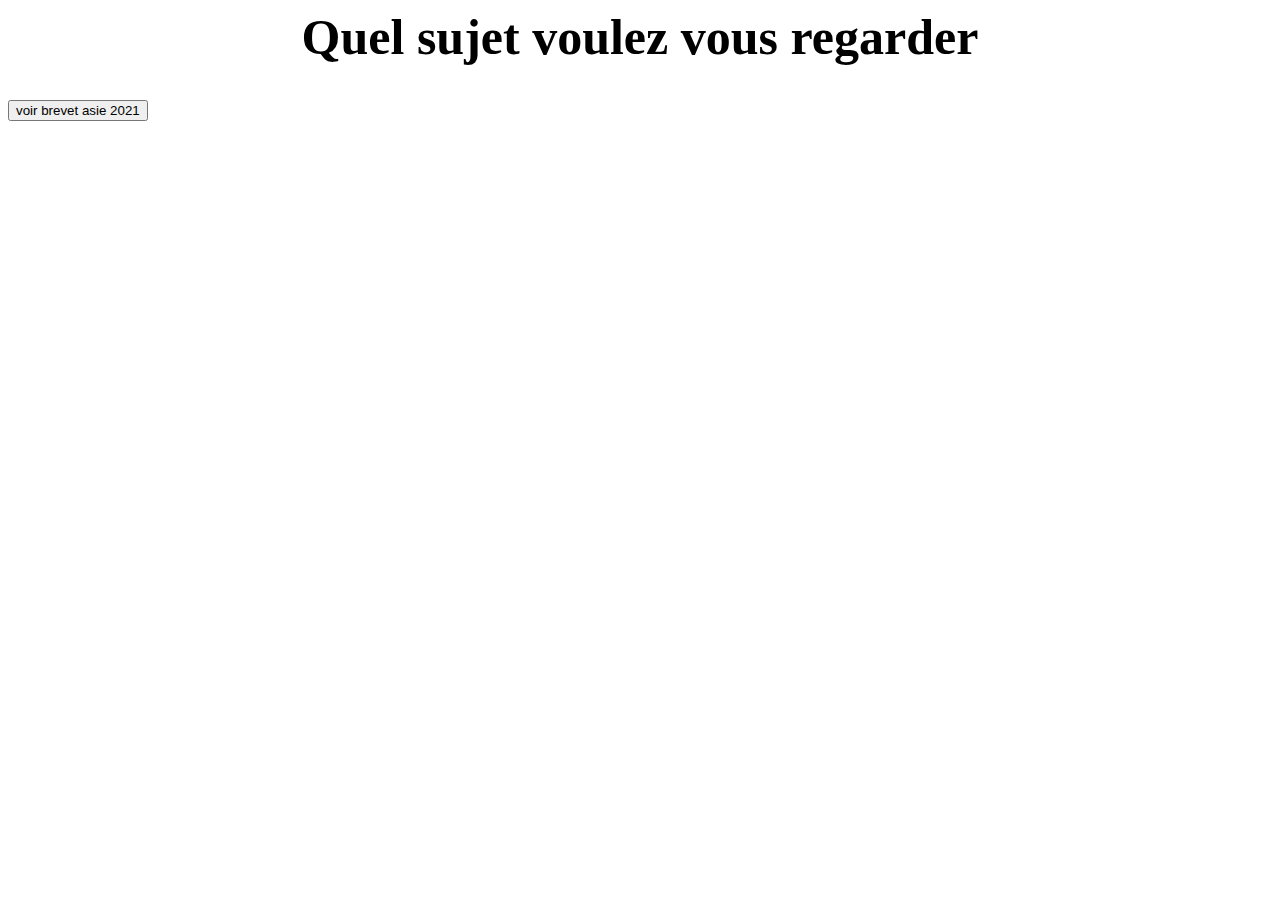
<file: homepage/index.html>
<html>
    <link rel="stylesheet" href="index.css" />
    <head>
        <title>code de emi</title>
    </head>
    <body>
        <h1>Quel sujet voulez vous regarder</h1>

        <button class="custom-button" onclick="window.location.href='../brevet_asie/brevet_asie.html'">
            voir brevet asie 2021
        </button>  
    </body>
</html>
</file>
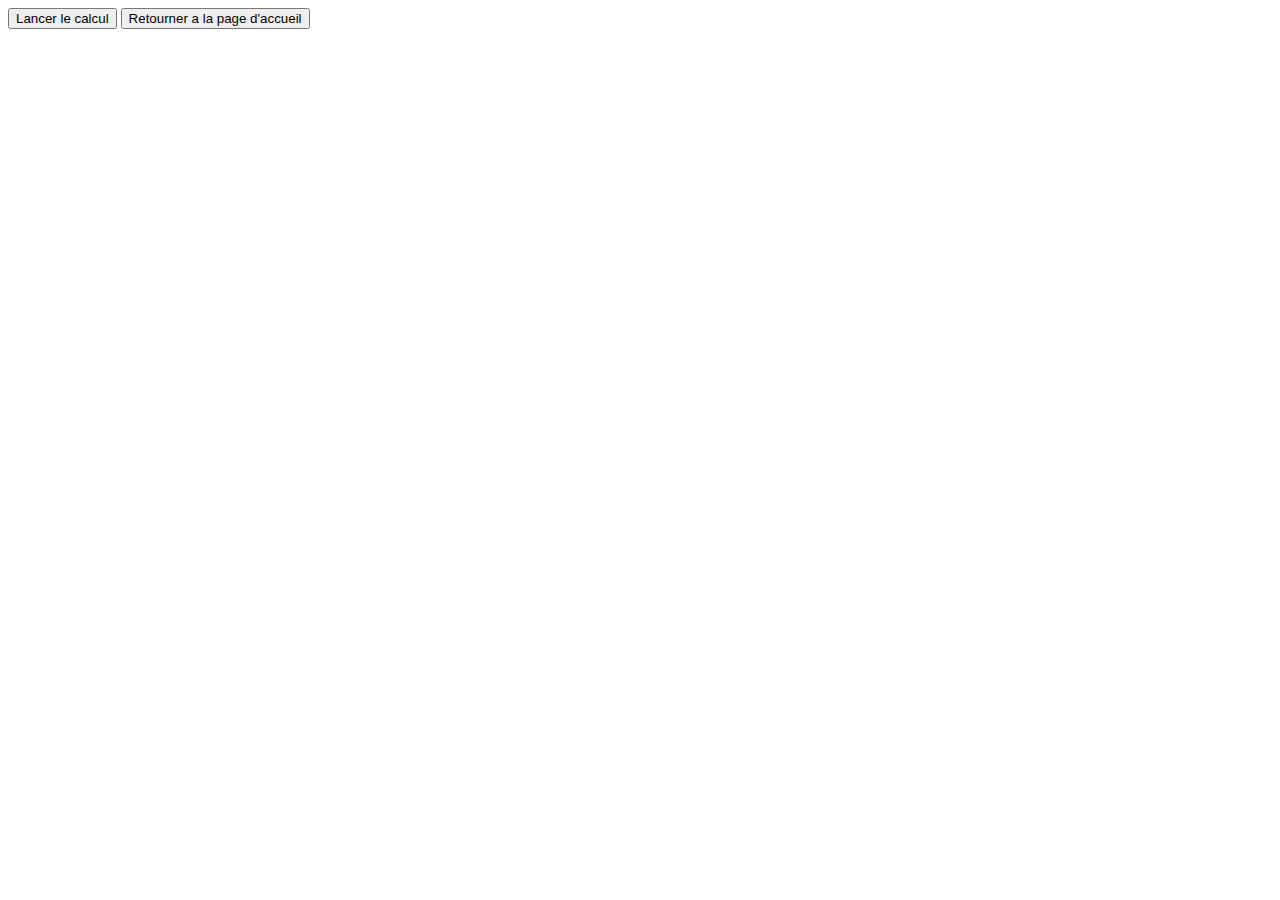
<file: 4x_z_moins7/4x_z_moins7.html>
<html>
    <head>
        <title>
            code de emi - 4x(z-7)
        </title>
    </head>
    <body>
        <script src="4x_z_moins7.js"></script>
        <button class="start" onclick="f()">
            Lancer le calcul
        </button>
        <button class="homepage" onclick="window.location.href='../index.html'">
            Retourner a la page d'accueil
        </button>
    </body>
</html>
</file>
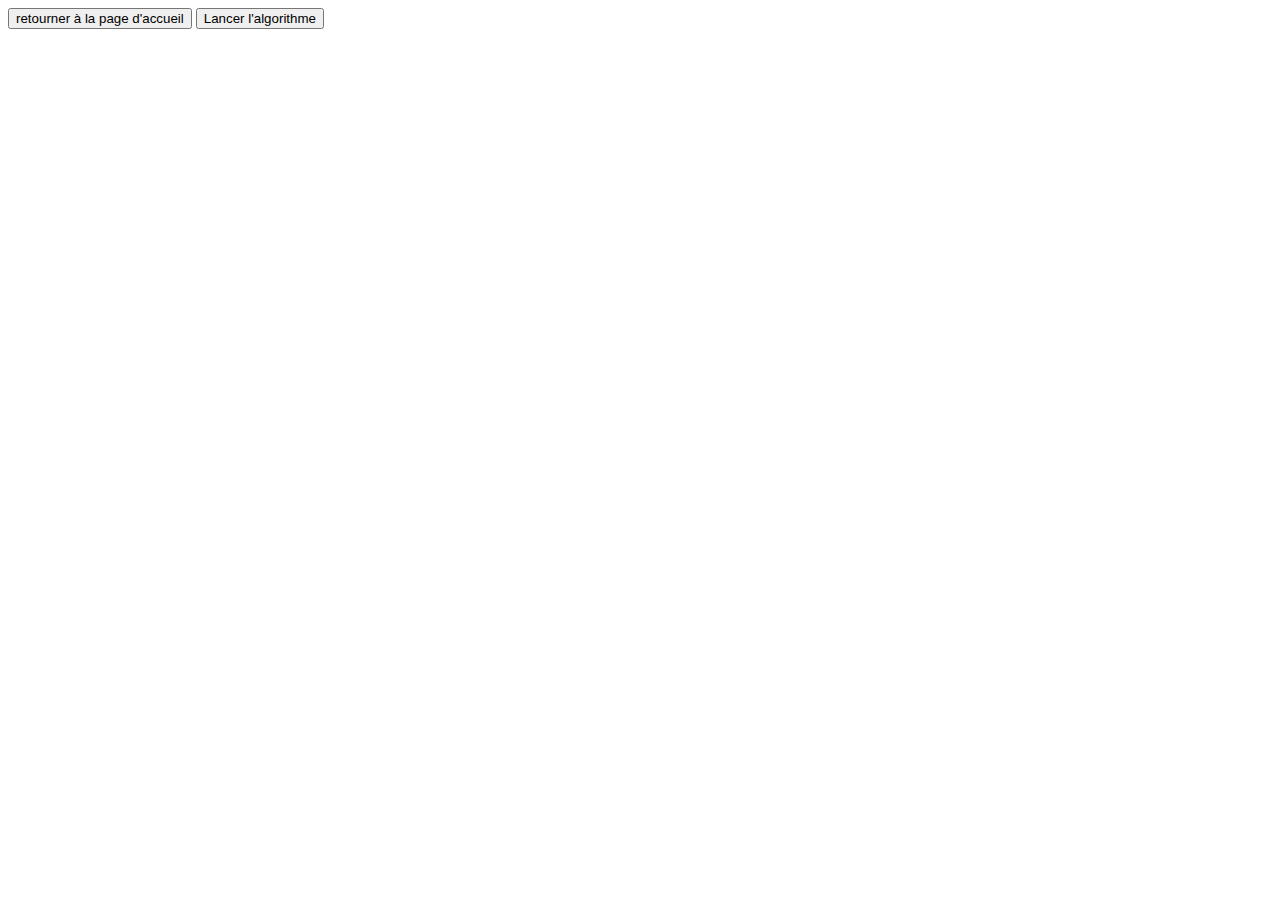
<file: brevet_asie/brevet_asie.html>
<html>
    <head>
        <title>Sujet brevet asie 2021</title>
    </head>
    <body>
        <script src="brevet_asie.js"></script>
        <button class="button" onclick="window.location.href='../homepage/homepage.html'">
            retourner à la page d'accueil
        </button>
        <button class="button" onclick="calc()">
            Lancer l'algorithme
        </button>
    </body>
</html>
</file>
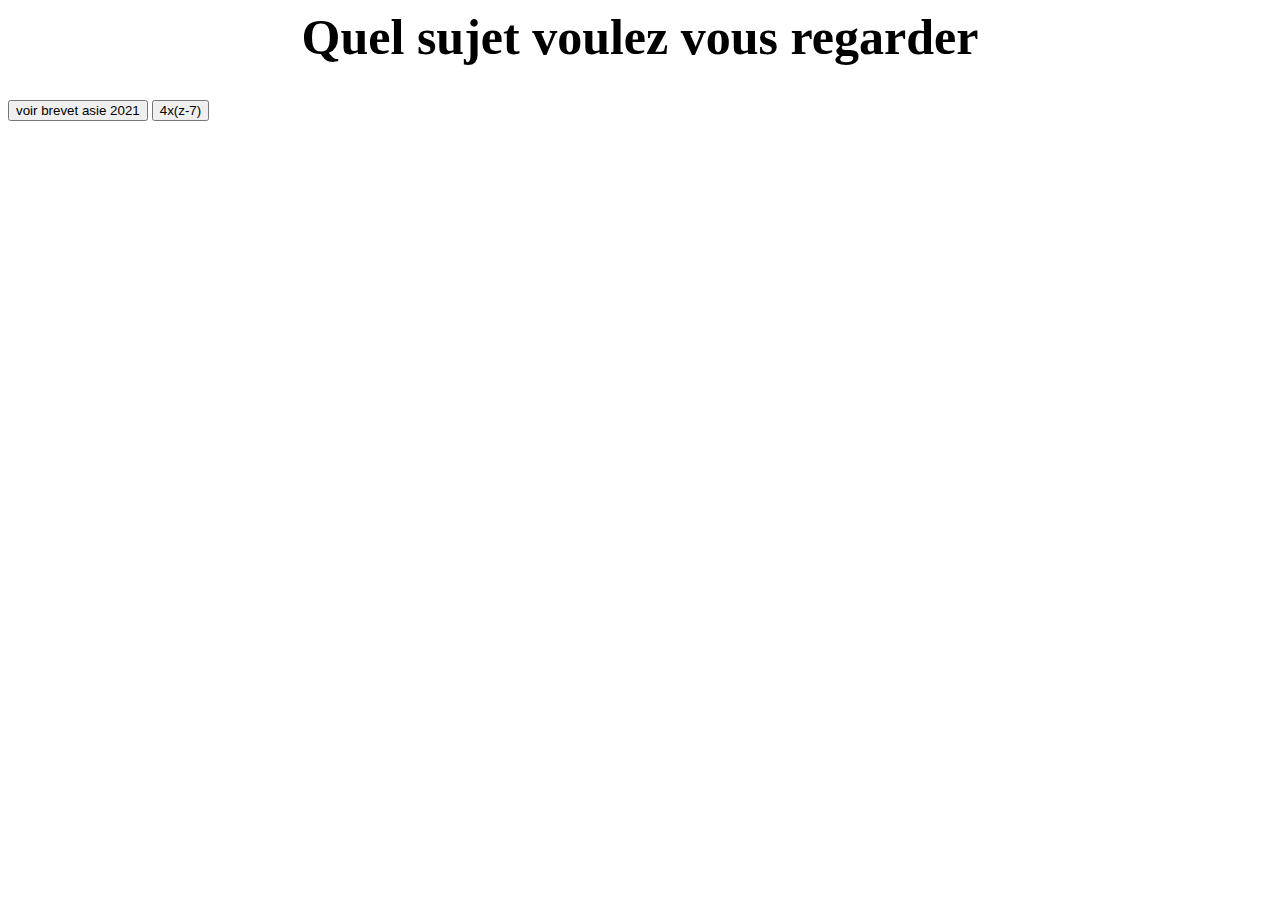
<file: homepage/homepage.html>
<html>
    <link rel="stylesheet" href="homepage.css" />
    <head>
        <title>code de emi</title>
    </head>
    <body>
        <h1>Quel sujet voulez vous regarder</h1>

        <button class="custom-button" onclick="window.location.href='../brevet_asie/brevet_asie.html'">
            voir brevet asie 2021
        </button> 
        <button class="custom-button" onclick="window.location.href='../4x*z_moins7/4x*z_moins7.html'">
            4x(z-7)
        </button>
    </body>
</html>
</file>
<file: homepage/index.css>
h1{
    font-family: monsieur la doulaise, cursive;
    font-size: 50px;
    text-align: center;
}
</file>
<file: homepage/homepage.css>
h1{
    font-family: monsieur la doulaise, cursive;
    font-size: 50px;
    text-align: center;
}
</file>
